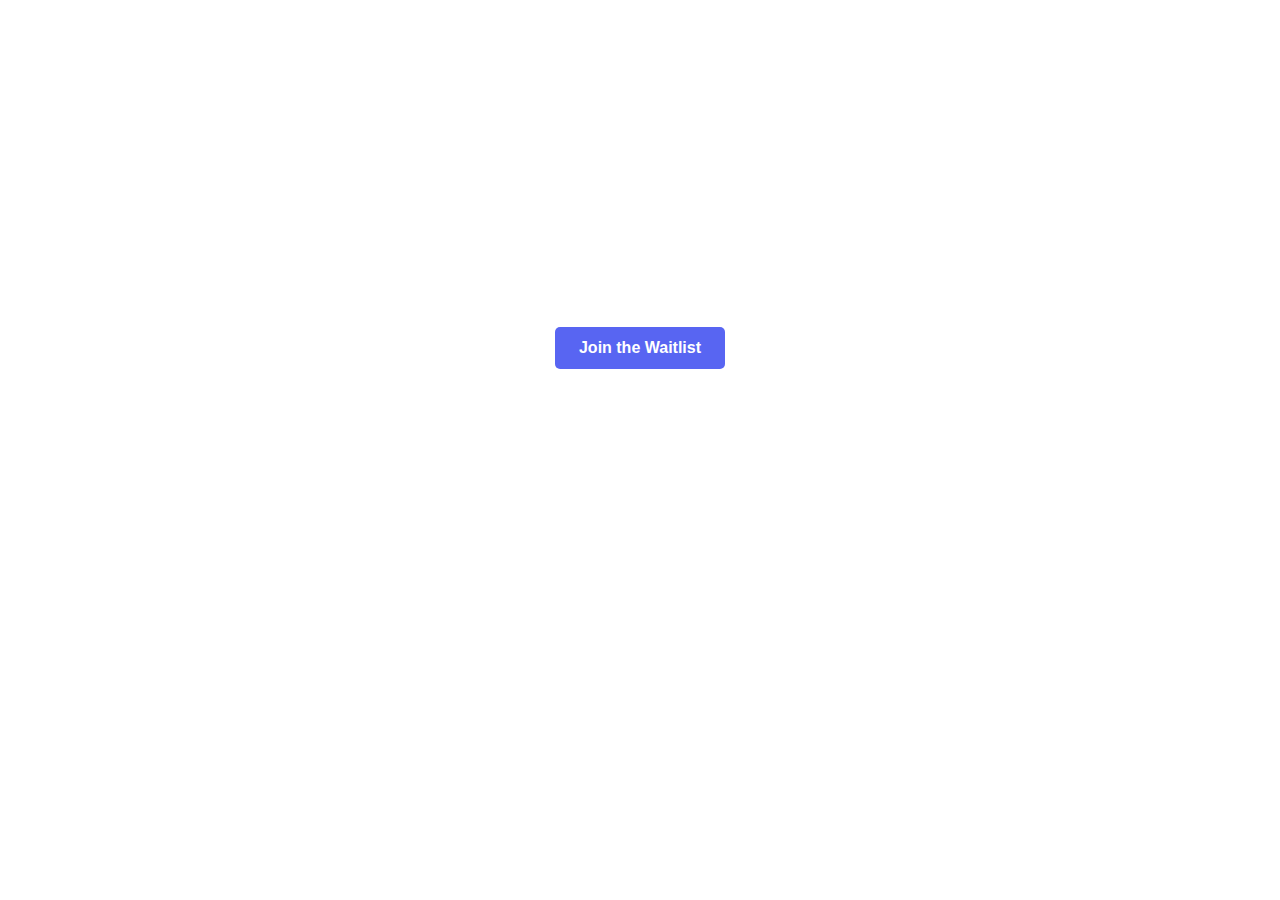
<file: index.html>
<!DOCTYPE html>
<html lang="en">
<head>
  <meta charset="UTF-8" />
  <meta name="viewport" content="width=device-width, initial-scale=1.0"/>
  <title>AstroLaunch - Coming Soon</title>
  <link rel="stylesheet" href="style.css" />
</head>
<body>
  <div class="container">
    <!-- <img src="logo.png" alt="AstroLaunch Logo" class="logo"/> -->
    <h1>AstroLaunch.xyz</h1>
    <p>Coming August 5th, 2025</p>
    <div id="countdown">
      <span id="days">00</span>D :
      <span id="hours">00</span>H :
      <span id="minutes">00</span>M :
      <span id="seconds">00</span>S
    </div>
    <a href="https://discord.gg/your-link" target="_blank" class="discord-btn">Join the Waitlist</a>
  </div>
  <script src="script.js"></script>
</body>
</html>
</file>
<file: style.css>
body {
  background: url('https://images.unsplash.com/photo-1582719478250-d23ef4f0c38b?auto=format&fit=crop&w=1950&q=80') no-repeat center center fixed;
  background-size: cover;
  color: white;
  font-family: Arial, sans-serif;
  text-align: center;
  padding-top: 10%;
}
.logo {
  width: 120px;
}
.container {
  max-width: 600px;
  margin: 0 auto;
}
.discord-btn {
  background-color: #5865F2;
  color: white;
  padding: 12px 24px;
  border: none;
  border-radius: 5px;
  text-decoration: none;
  font-weight: bold;
  display: inline-block;
  margin-top: 20px;
}
#countdown {
  font-size: 1.8rem;
  margin: 20px 0;
}
</file>
